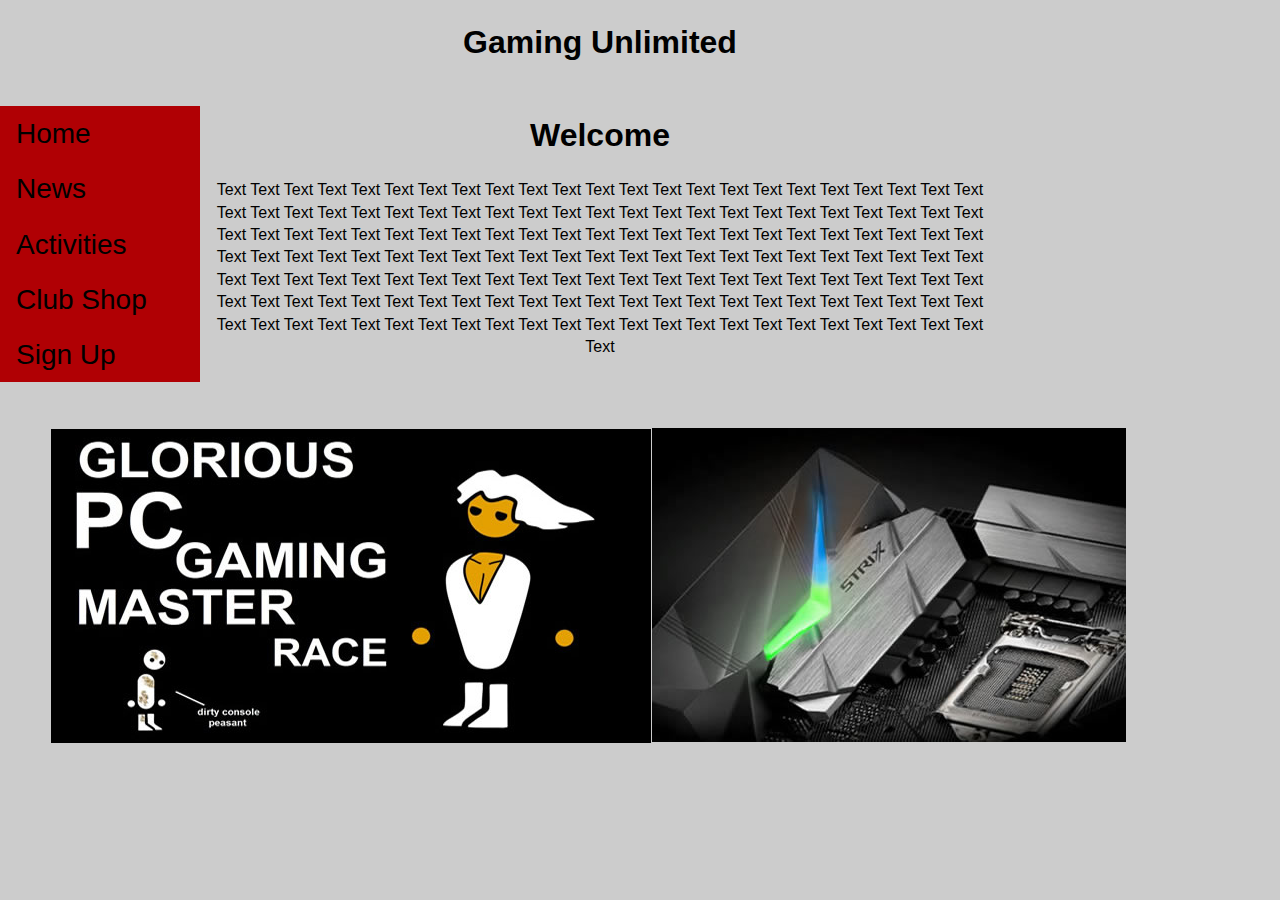
<file: index.html>
<!doctype html>
<html>
<head>
<meta charset="utf-8">
<title>Untitled Document</title>
<link href="stylesheet.css" rel="stylesheet" type="text/css">
</head>

<body>


<div align="center" class="container">
  <div class="content">
<!-- Page Title-->  
    <h1>Gaming Unlimited</h1>
  </div>
</div>
<!-- Navigation-->
<nav>
	<div id="navigation">
    	<ul>
        	<li><a href="index.html">Home</a></li>
            <li><a href="news.html">News</a></li>
            <li><a href="activity.html">Activities</a></li>
            <li><a href="shop.html">Club Shop</a></li>
            <li><a href="signup.html">Sign Up</a></li></ul>
    </div>
</nav>
<div id="apDiv5">
        	    <center>
        	      <h1>Welcome</h1>
      	      </center>
                <center>
                  <p>Text Text Text Text Text Text Text Text Text Text Text Text Text Text Text Text Text Text Text Text Text Text Text Text Text Text Text Text Text Text Text Text Text Text Text Text Text Text Text Text Text Text Text Text Text Text Text Text Text Text Text Text Text Text Text Text Text Text Text Text Text Text Text Text Text Text Text Text Text Text Text Text Text Text Text Text Text Text Text Text Text Text Text Text Text Text Text Text Text Text Text Text Text Text Text Text Text Text Text Text Text Text Text Text Text Text Text Text Text Text Text Text Text Text Text Text Text Text Text Text Text Text Text Text Text Text Text Text Text Text Text Text Text Text Text Text Text Text Text Text Text Text Text Text Text Text Text Text Text Text Text Text Text Text Text Text Text Text Text Text Text Text </p>
                </center>
        	  </div>
<div id="apDiv7"><img src="images/image1-Home.jpg" width="600" height="314"></div>
<div id="apDiv8"><img src="images/image2-Home.jpg" width="474" height="314"></div>  
</body>

</html>
</file>
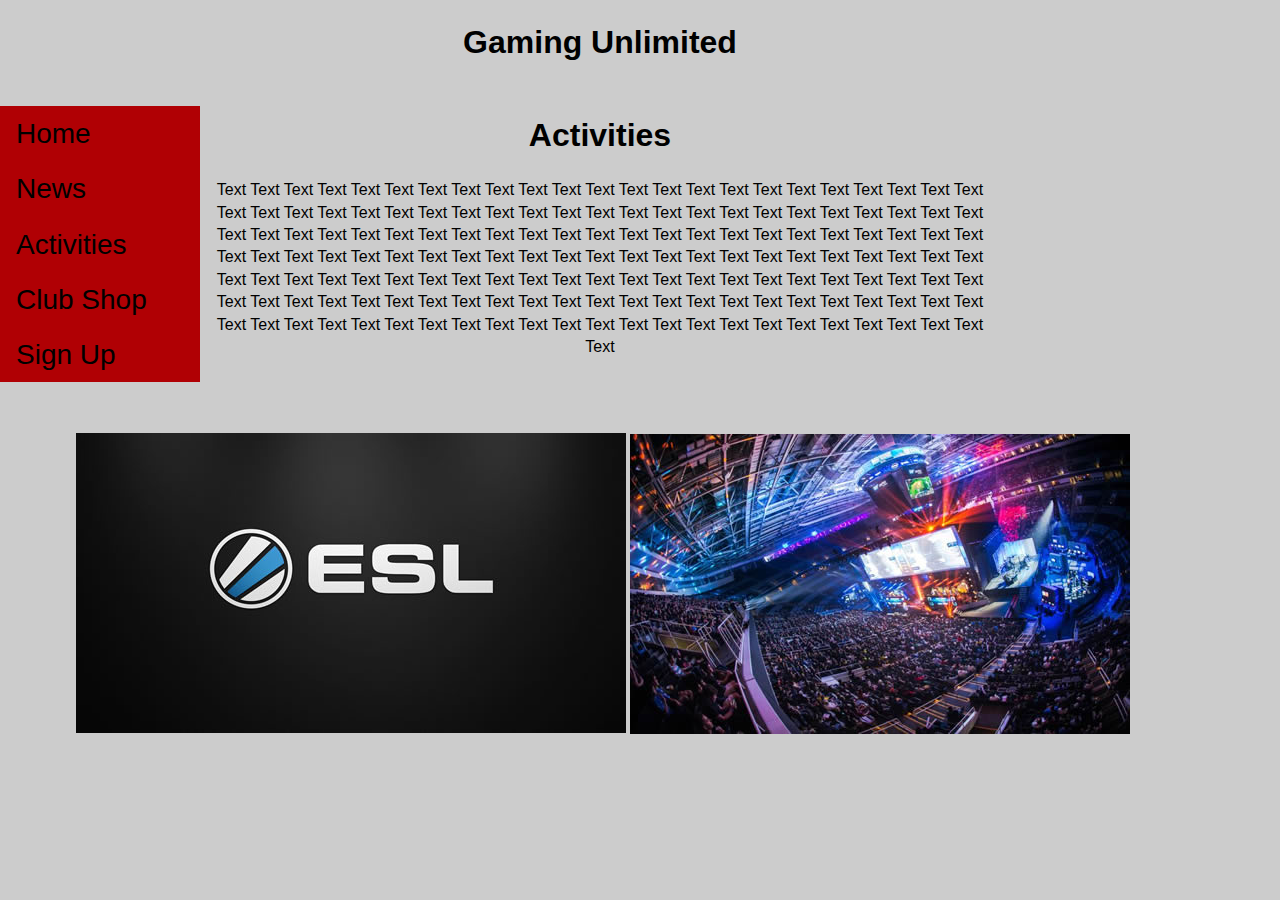
<file: activity.html>
<!doctype html>
<html>
<head>
<meta charset="utf-8">
<title>Untitled Document</title>
<link href="stylesheet.css" rel="stylesheet" type="text/css">
<style type="text/css">
#apDiv9 {
	position: absolute;
	width: 200px;
	height: 115px;
	z-index: 3;
	left: 630px;
	top: 434px;
}
</style>
</head>

<body>

<!-- Div Container Start -->
<div align="center" class="container">
  <div class="content">
  
  <!-- Logo Goes Here -->
 <h1>Gaming Unlimited</h1>
  
  </div>
</div>
<!-- Div Container End-->
<div id="navigation">
    	<ul>
        	<li><a href="index.html">Home</a></li>
            <li><a href="news.html">News</a></li>
            <li><a href="activity.html">Activities</a></li>
            <li><a href="shop.html">Club Shop</a></li>
            <li><a href="signup.html">Sign Up</a></li></ul>
        </ul>
    </div>
	<div id="apDiv4">
	  <center>
	    <h1>Activities</h1>
      </center>
      <center>
        <p>Text Text Text Text Text Text Text Text Text Text Text Text Text Text Text Text Text Text Text Text Text Text Text Text Text Text Text Text Text Text Text Text Text Text Text Text Text Text Text Text Text Text Text Text Text Text Text Text Text Text Text Text Text Text Text Text Text Text Text Text Text Text Text Text Text Text Text Text Text Text Text Text Text Text Text Text Text Text Text Text Text Text Text Text Text Text Text Text Text Text Text Text Text Text Text Text Text Text Text Text Text Text Text Text Text Text Text Text Text Text Text Text Text Text Text Text Text Text Text Text Text Text Text Text Text Text Text Text Text Text Text Text Text Text Text Text Text Text Text Text Text Text Text Text Text Text Text Text Text Text Text Text Text Text Text Text Text Text Text Text Text Text </p>
      </center>
	</div>
<div id="apDiv6"><img src="images/activities-image1.jpg" width="550" height="300"></div>
<div id="apDiv9"><img src="images/activities-image2.jpg" width="500" height="300"></div>
</body>
</html>
</file>
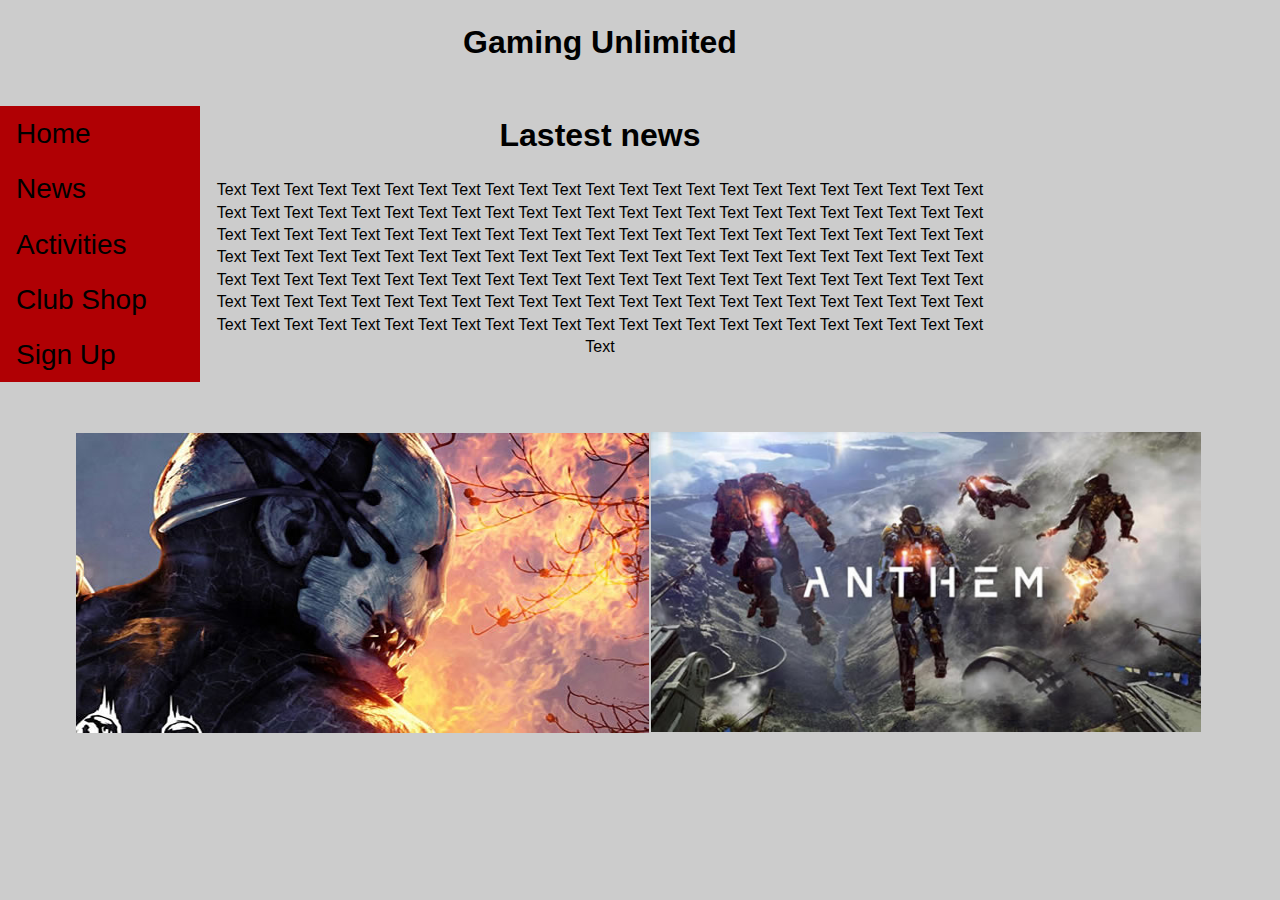
<file: news.html>
<!doctype html>
<html>
<head>
<meta charset="utf-8">
<title>Untitled Document</title>
<link href="stylesheet.css" rel="stylesheet" type="text/css">
</head>

<body>
<!-- Div Container Start -->
<div align="center" class="container">
  <div class="content">
  
  <!-- Logo Goes Here -->
<h1>Gaming Unlimited</h1>
  
  </div>
</div>
<!-- Navigation Bar -->
<div id="navigation">
   	<ul>
        	<li><a href="index.html">Home</a></li>
            <li><a href="news.html">News</a></li>
            <li><a href="activity.html">Activities</a></li>
            <li><a href="shop.html">Club Shop</a></li>
            <li><a href="signup.html">Sign Up</a></li></ul>
  </ul>
</div>
<div id="apDiv3">
<center>
	    <h1>Lastest news</h1>
  </center>
      <center>
        <p>Text Text Text Text Text Text Text Text Text Text Text Text Text Text Text Text Text Text Text Text Text Text Text Text Text Text Text Text Text Text Text Text Text Text Text Text Text Text Text Text Text Text Text Text Text Text Text Text Text Text Text Text Text Text Text Text Text Text Text Text Text Text Text Text Text Text Text Text Text Text Text Text Text Text Text Text Text Text Text Text Text Text Text Text Text Text Text Text Text Text Text Text Text Text Text Text Text Text Text Text Text Text Text Text Text Text Text Text Text Text Text Text Text Text Text Text Text Text Text Text Text Text Text Text Text Text Text Text Text Text Text Text Text Text Text Text Text Text Text Text Text Text Text Text Text Text Text Text Text Text Text Text Text Text Text Text Text Text Text Text Text Text </p>
      </center>
</div>
<div id="apDiv6"><img src="images/news-image1.jpg" width="573" height="300"></div>
<div id="apDiv9"><img src="images/news-image2.jpg" width="550" height="300"></div>
</body>
</html>
</file>
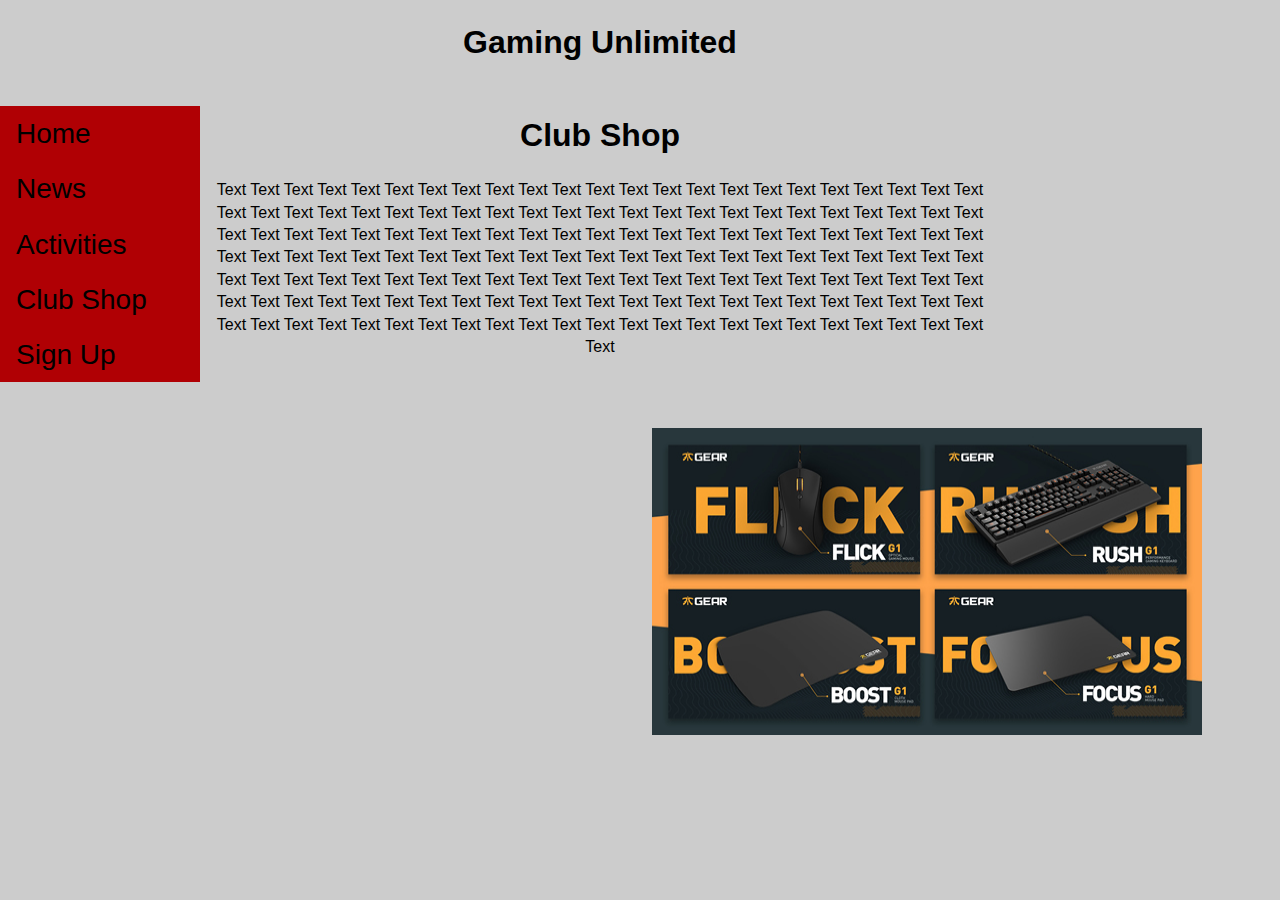
<file: shop.html>
<!DOCTYPE html>
<head>
<meta http-equiv="Content-Type" content="text/html; charset=utf-8" />
<link href="stylesheet.css" rel="stylesheet" type="text/css">

</head>

<body>

<!-- Div Container Start -->
<div align="center" class="container">
  <div class="content">
  
  <!-- Logo Goes Here -->
 <h1>Gaming Unlimited</h1>
  
  </div>
</div>
<!-- Div Container End-->
<nav>
	<div id="navigation">
    	<ul>
        	<li><a href="index.html">Home</a></li>
            <li><a href="news.html">News</a></li>
            <li><a href="activity.html">Activities</a></li>
            <li><a href="shop.html">Club Shop</a></li>
            <li><a href="signup.html">Sign Up</a></li></ul>
        </ul>
    </div>
</nav>
<div id="apDiv3">
<center>
	    <h1>Club Shop</h1>
<p>Text Text Text Text Text Text Text Text Text Text Text Text Text Text Text Text Text Text Text Text Text Text Text Text Text Text Text Text Text Text Text Text Text Text Text Text Text Text Text Text Text Text Text Text Text Text Text Text Text Text Text Text Text Text Text Text Text Text Text Text Text Text Text Text Text Text Text Text Text Text Text Text Text Text Text Text Text Text Text Text Text Text Text Text Text Text Text Text Text Text Text Text Text Text Text Text Text Text Text Text Text Text Text Text Text Text Text Text Text Text Text Text Text Text Text Text Text Text Text Text Text Text Text Text Text Text Text Text Text Text Text Text Text Text Text Text Text Text Text Text Text Text Text Text Text Text Text Text Text Text Text Text Text Text Text Text Text Text Text Text Text Text </p>
</center>
</div> 

<div id="apDiv6"><iframe src="https://www.google.com/maps/embed?pb=!1m18!1m12!1m3!1d2524.7910088150566!2d-1.8978241839966967!3d50.74236497951681!2m3!1f0!2f0!3f0!3m2!1i1024!2i768!4f13.1!3m3!1m2!1s0x4873a188c97c4dcb%3A0x94ab91f16aa58ef6!2sBournemouth+University%2C+Talbot+Campus!5e0!3m2!1sen!2suk!4v1513019957710" width="573" height="310" frameborder="0" style="border:0" allowfullscreen></iframe></div>

<div id="apDiv8"><a href="https://www.facebook.com/wateraid/"><img src="images/shop-image1.jpg" width="550" height="307"></div>

</body>
</html>
</file>
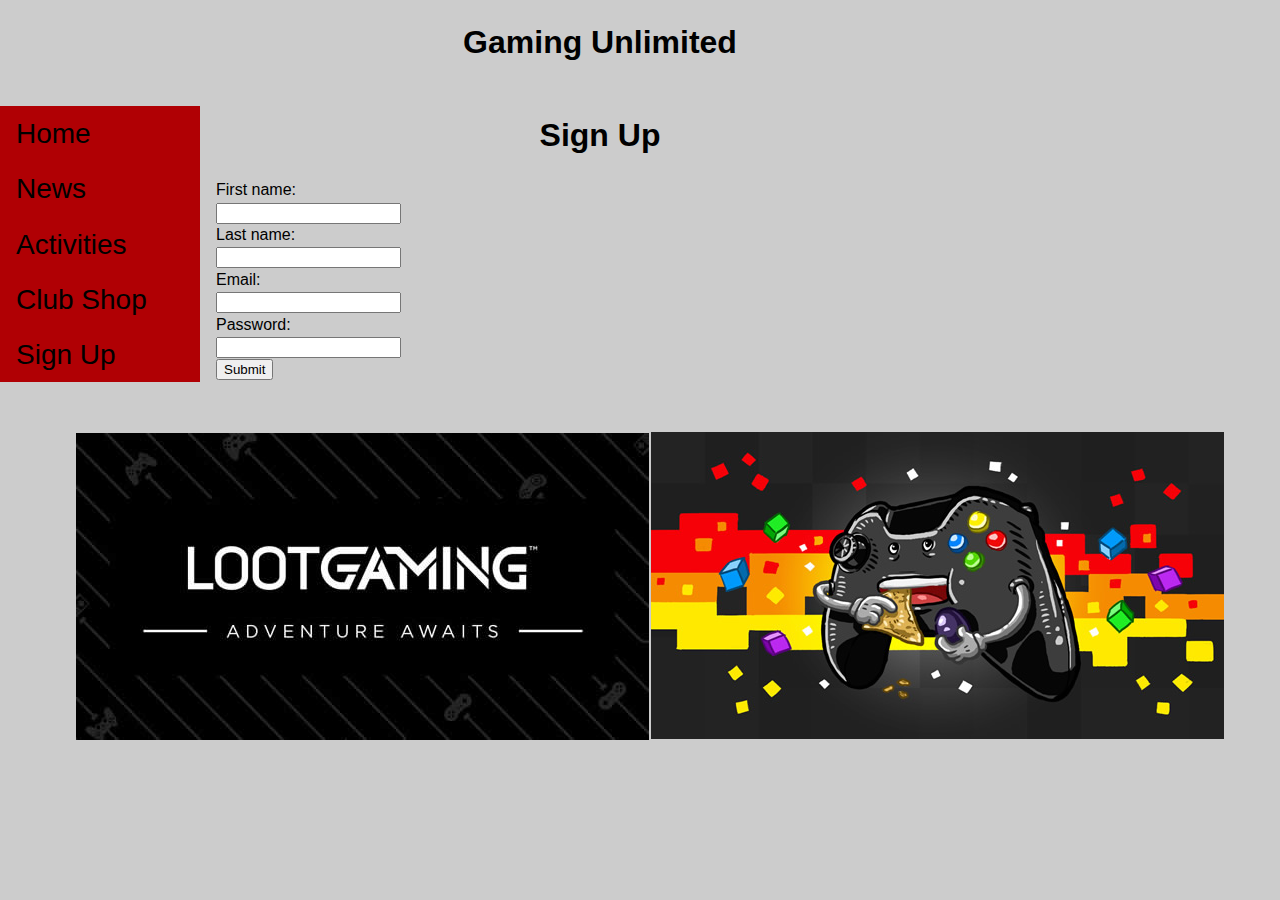
<file: signup.html>
<!DOCTYPE html>
<head>
<meta http-equiv="Content-Type" content="text/html; charset=utf-8" />
<link href="stylesheet.css" rel="stylesheet" type="text/css">
<style type="text/css">

</style>
</head>
<body>
<!-- Div Container Start -->
<div align="center" class="container">
  <div class="content">
  
  <!-- Logo Goes Here -->
<h1>Gaming Unlimited</h1>
  
  </div>
</div>
<!-- Div Container End-->
<nav>
	<div id="navigation">
    	<ul>
        	<li><a href="index.html">Home</a></li>
            <li><a href="news.html">News</a></li>
            <li><a href="activity.html">Activities</a></li>
            <li><a href="shop.html">Club Shop</a></li>
            <li><a href="signup.html">Sign Up</a></li></ul>
        </ul>
    </div>
</nav>
<div id="apDiv3">
  <form name="form1" method="post" action="">
    <center>
      <h1> Sign Up</h1>
  </center>
    <p>First name:<br>
      <input name="firstname" type="text" required>
      <br>
      Last name:<br>
      <input type="text" name="lastname" value=""  required><br>
      Email:<br>
      <input type="text" name="email" required ><br>
      Password:<br>
      <input type="password" name="password" required ><br>
      <input name="submit" type="submit">
    </p>
  </form>
</div>
<div id="apDiv6"><img src="images/signup-image2.jpg" width="573" height="307"></div>
<div id="apDiv9"><img src="images/signup-image1.jpg" width="573" height="307"></div>
</body>
</html>
</file>
<file: stylesheet.css>
body {
	font: 100%/1.4 Verdana, Arial, Helvetica, sans-serif;
	margin: 0;
	padding: 0;
	color: #000;
	width: 1000px;
	background-color: #CCC;
}
#navigation ul {
    margin: 0;
    padding: 0;
    width: 200px;
    background-color:#B00004;
	list-style-type:none;
}

#navigation li a {
	display: block;
	color: #000;
	padding: 8px 16px;
	text-decoration: none;
	font-size: 28px;
}
li a:hover {
    background-color: #999;
    color: white;
}
ul, ol, dl { 
	padding: 0;
	margin: 0;
}
h1, h2, h3, h4, h5, h6, p {
	margin-top: 0px;
	padding-right: 15px;
	padding-left: 15px;
}
a img { 
	border: none;
}

a:link {
	color: #42413C;
	text-decoration: underline; 
}
a:visited {
	color: #6E6C64;
	text-decoration: underline;
}
a:hover, a:active, a:focus { 
	text-decoration: none;
}


.container {
	width: 1200px;
	margin: 0;
	background-color: #CCC;
}

.content {

	padding: 20px 0;
}

.fltrt {  
	float: right;
	margin-left: 8px;
}
.fltlft { 
	float: left;
	margin-right: 8px;
}
.clearfloat { 
	clear:both;
	height:0;
	font-size: 1px;
	line-height: 0px;
}

#apDiv1 {
	position: absolute;
	width: 200px;
	height: 115px;
	z-index: 1;
	left: 150px;
	top: 143px;
	font-size: 80%;
	padding: 5%;
}
#apDiv2 {
	position: absolute;
	width: 283px;
	height: 213px;
	z-index: 2;
	left: 70%;
	top: 182px;
}
#apDiv3 {
	position: absolute;
	width: 798px;
	height: 318px;
	z-index: 1;
	left: 201px;
	top: 113px;
}
#apDiv4 {
	position: absolute;
	width: 798px;
	height: 318px;
	z-index: 1;
	left: 201px;
	top: 113px;
}
#apDiv5 {
	position: absolute;
	width: 798px;
	height: 314px;
	z-index: 7;
	left: 201px;
	top: 113px;
}
#apDiv6 {
	position: absolute;
	width: 573px;
	height: 307px;
	z-index: 2;
	left: 76px;
	top: 433px;
}
#apDiv7 {
	position: absolute;
	width: 419px;
	height: 282px;
	z-index: 8;
	left: 51px;
	top: 429px;
}
#apDiv8 {
	position: absolute;
	width: 388px;
	height: 314px;
	z-index: 9;
	left: 652px;
	top: 428px;
}
#apDiv9 {
	position: absolute;
	width: 200px;
	height: 115px;
	z-index: 3;
	left: 651px;
	top: 432px;
}
</file>
